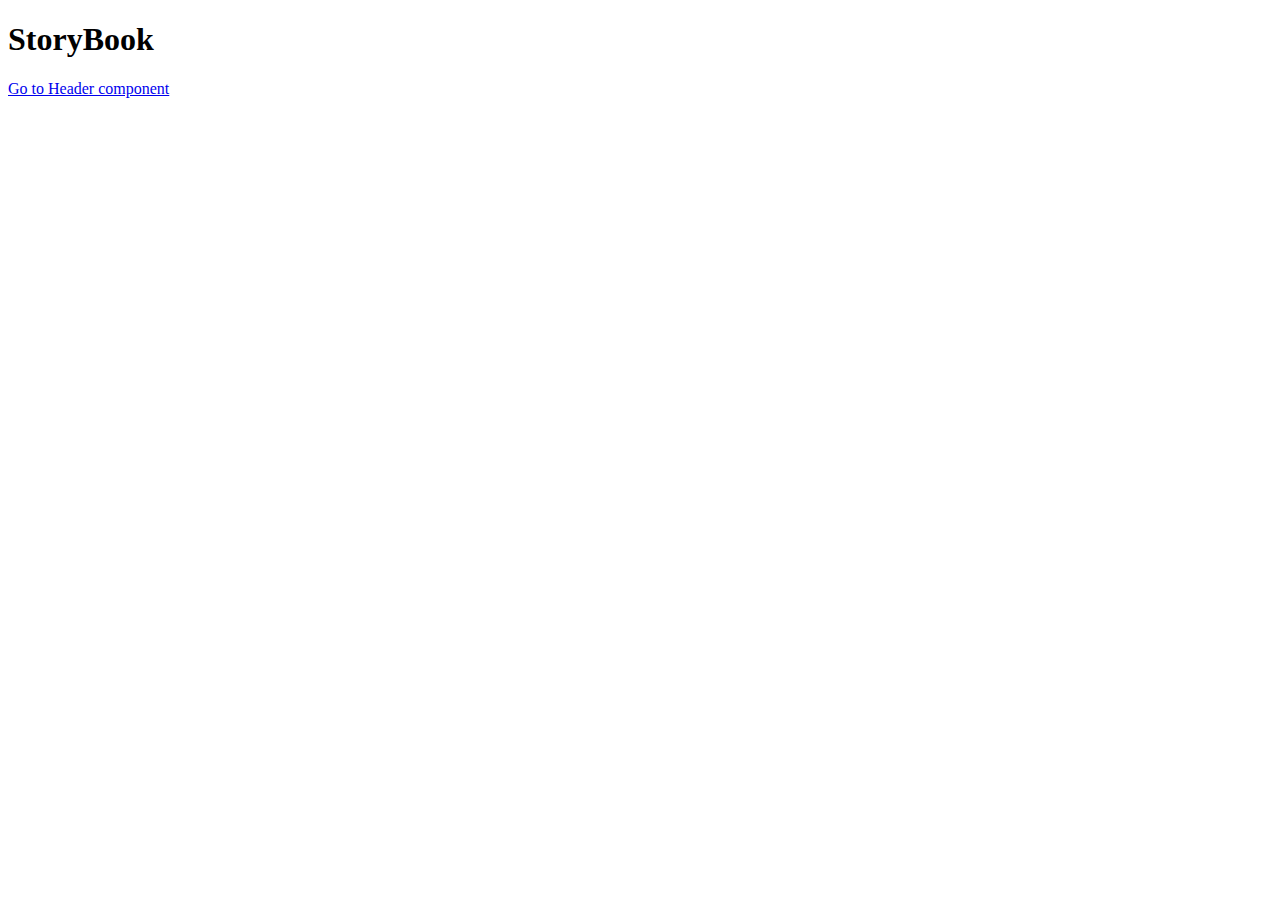
<file: index.html>
<!DOCTYPE html>
<html lang="en">
<head>
    <meta charset="UTF-8">
    <meta name="viewport" content="width=device-width, initial-scale=1.0">
    <title>StoryBook</title>
</head>
<body>
    <h1>StoryBook</h1>
    <a href="./Header/header.html">Go to Header component</a>
</body>
</html>
</file>
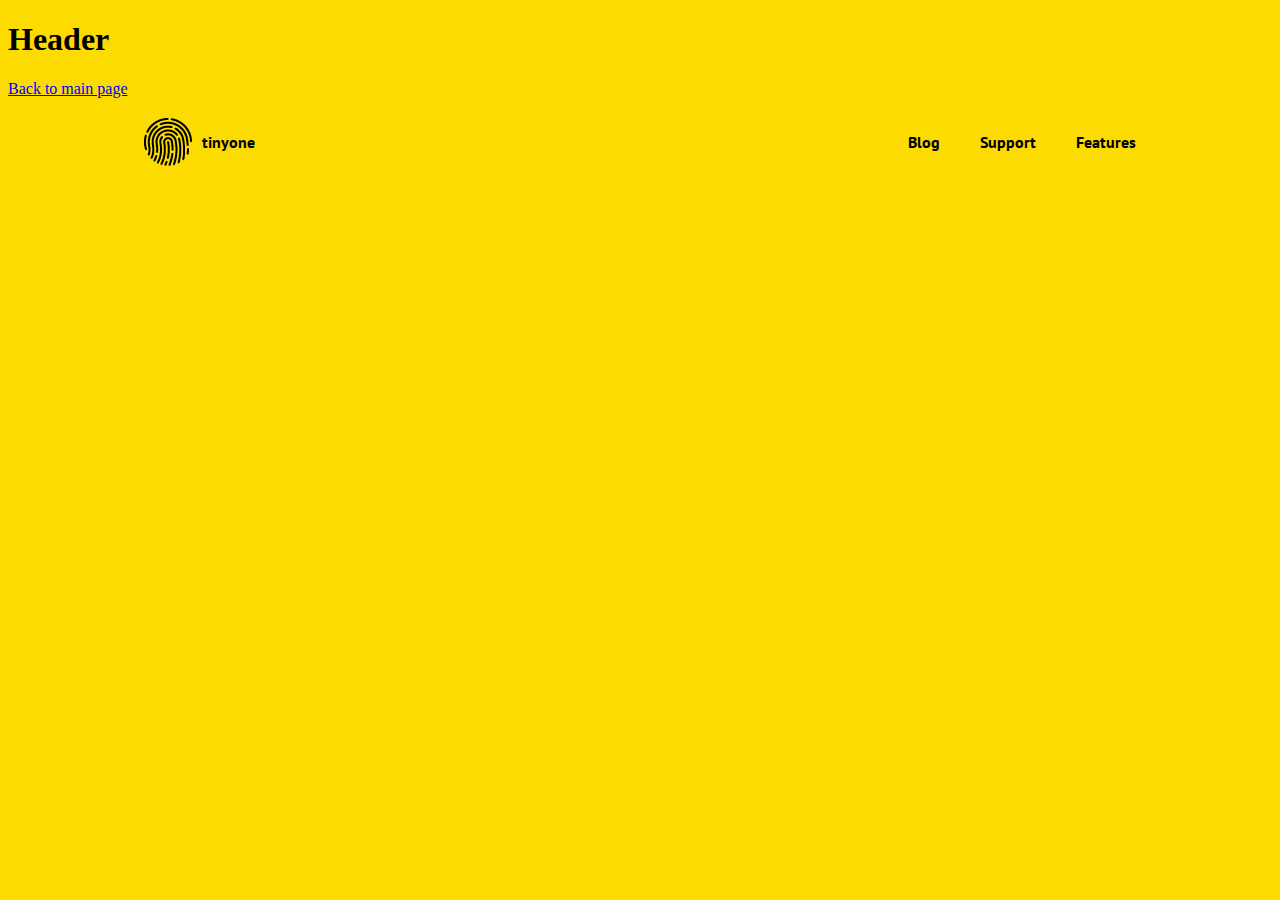
<file: Header/header.html>
<!DOCTYPE html>
<html lang="en">
<head>
    <link href="https://fonts.googleapis.com/css2?family=PT+Sans&display=swap" rel="stylesheet">
    <link rel="stylesheet" href="./Styles/styles.css">
    <meta charset="UTF-8">
    <meta name="viewport" content="width=device-width, initial-scale=1.0">
    <title>Navigation</title>
</head>
<body>
    <h1>Header</h1>
    <a href="../index.html">Back to main page</a>
    <div class="container">
        <div class="logo_container container_display">
            <img src="./PSD/assets/print.png" alt="Tinyone logo. Finger print.">
            <p class="logo">tinyone</p>
        </div>
        <div class="tabs_container container_display">
            <a href="">Blog</a>
            <a href="">Support</a>
            <a href="">Features</a>
        </div>
    </div>
</body>
</html>
</file>
<file: Header/Styles/styles.css>
body {
    background-color: #fcdb00;
}

.container {
    /*border: 3px solid #A23E48;*/
    display: flex;
    flex-direction: row;
    justify-content: space-between;
    font-family:'PT Sans', sans-serif;
    font-weight: bold;
    max-width: 992px;
    margin: 20px auto;
}

.logo {
    display: inline;
    margin: 0px 0px 0px 10px;
}

/*
//Background colors to paint content boxes
*/
/*.logo_container {
    background-color: rgb(225, 231, 233);
}*/

/*.tabs_container {
    background-color: #F5F9E9;
}*/

.container_display {
    display: flex;
    flex-direction: row;
    align-items: center; 
    /*border: 2px solid #474647;*/
}

.tabs_container > a + a {
    text-decoration: none;
    color: black;
    margin: 0px 0px 0px 40px;
}

.tabs_container > a {
    text-decoration: none;
    color: black;
}
</file>
